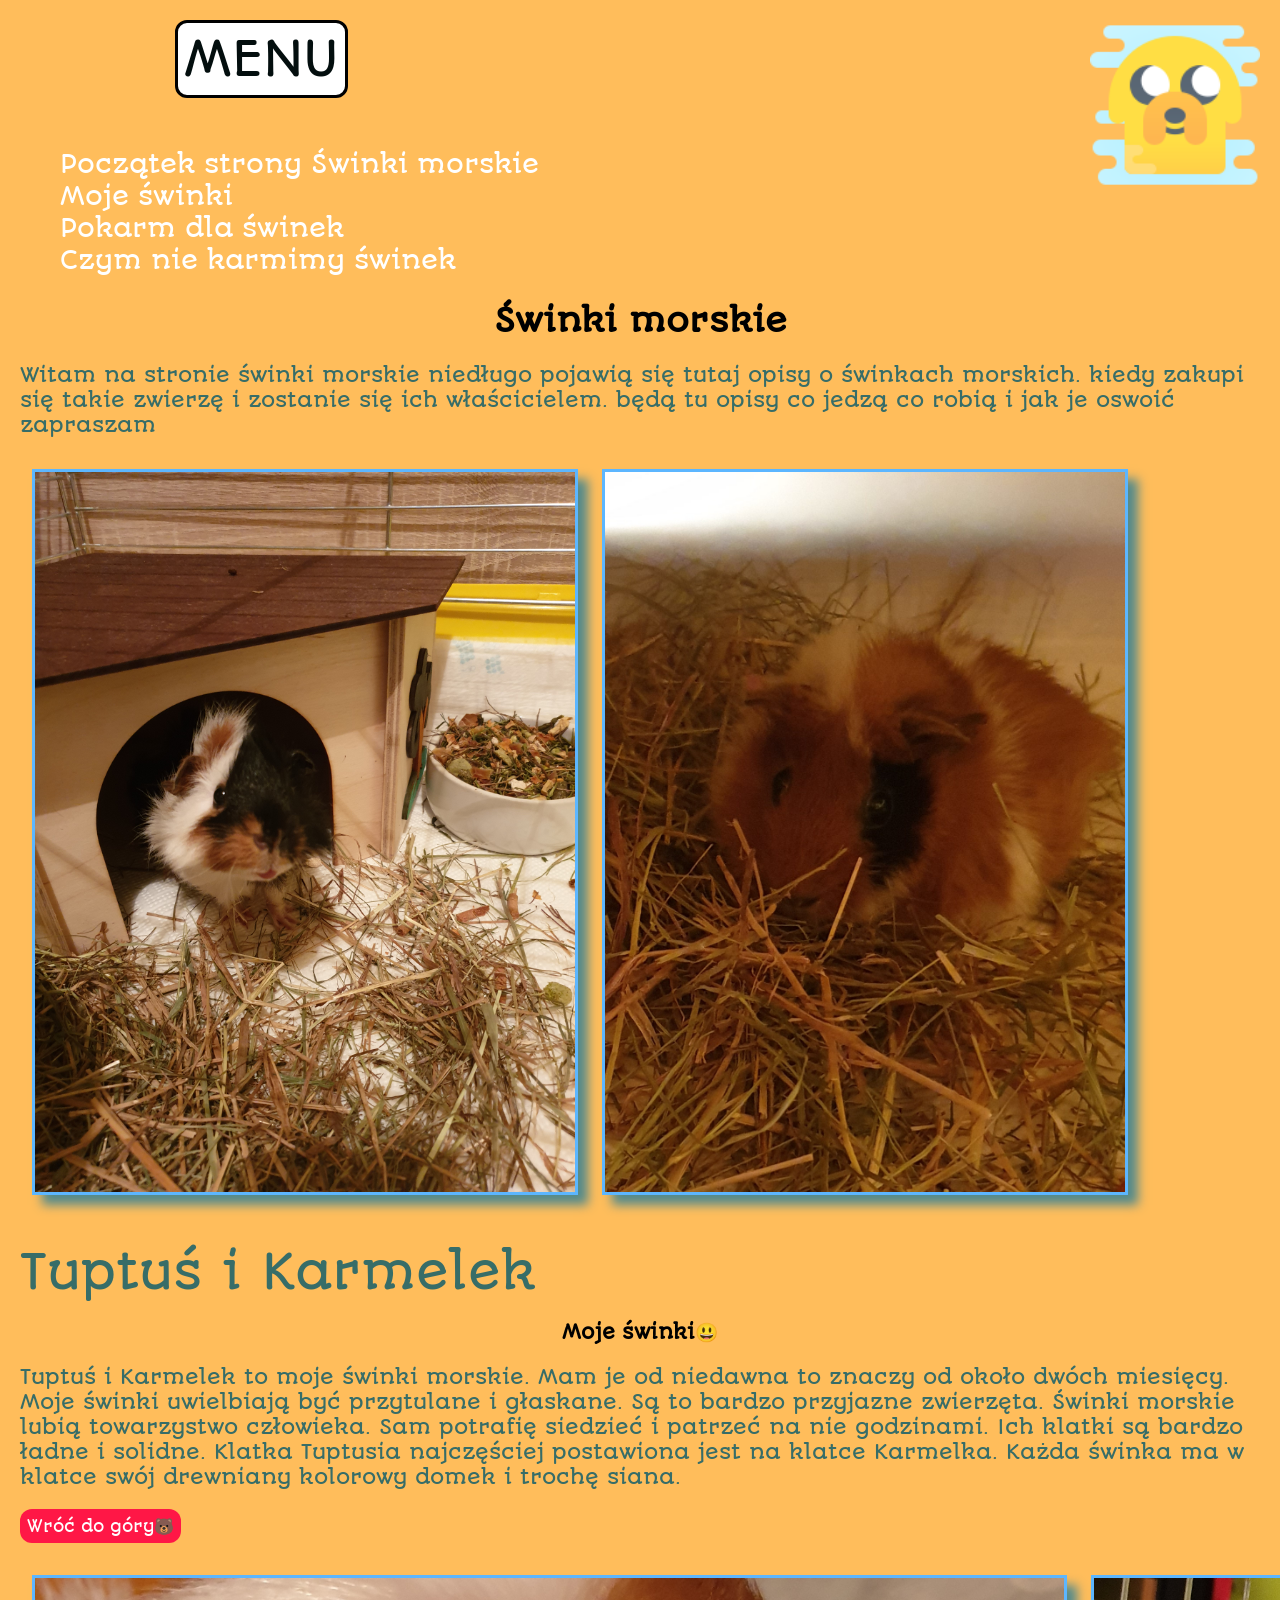
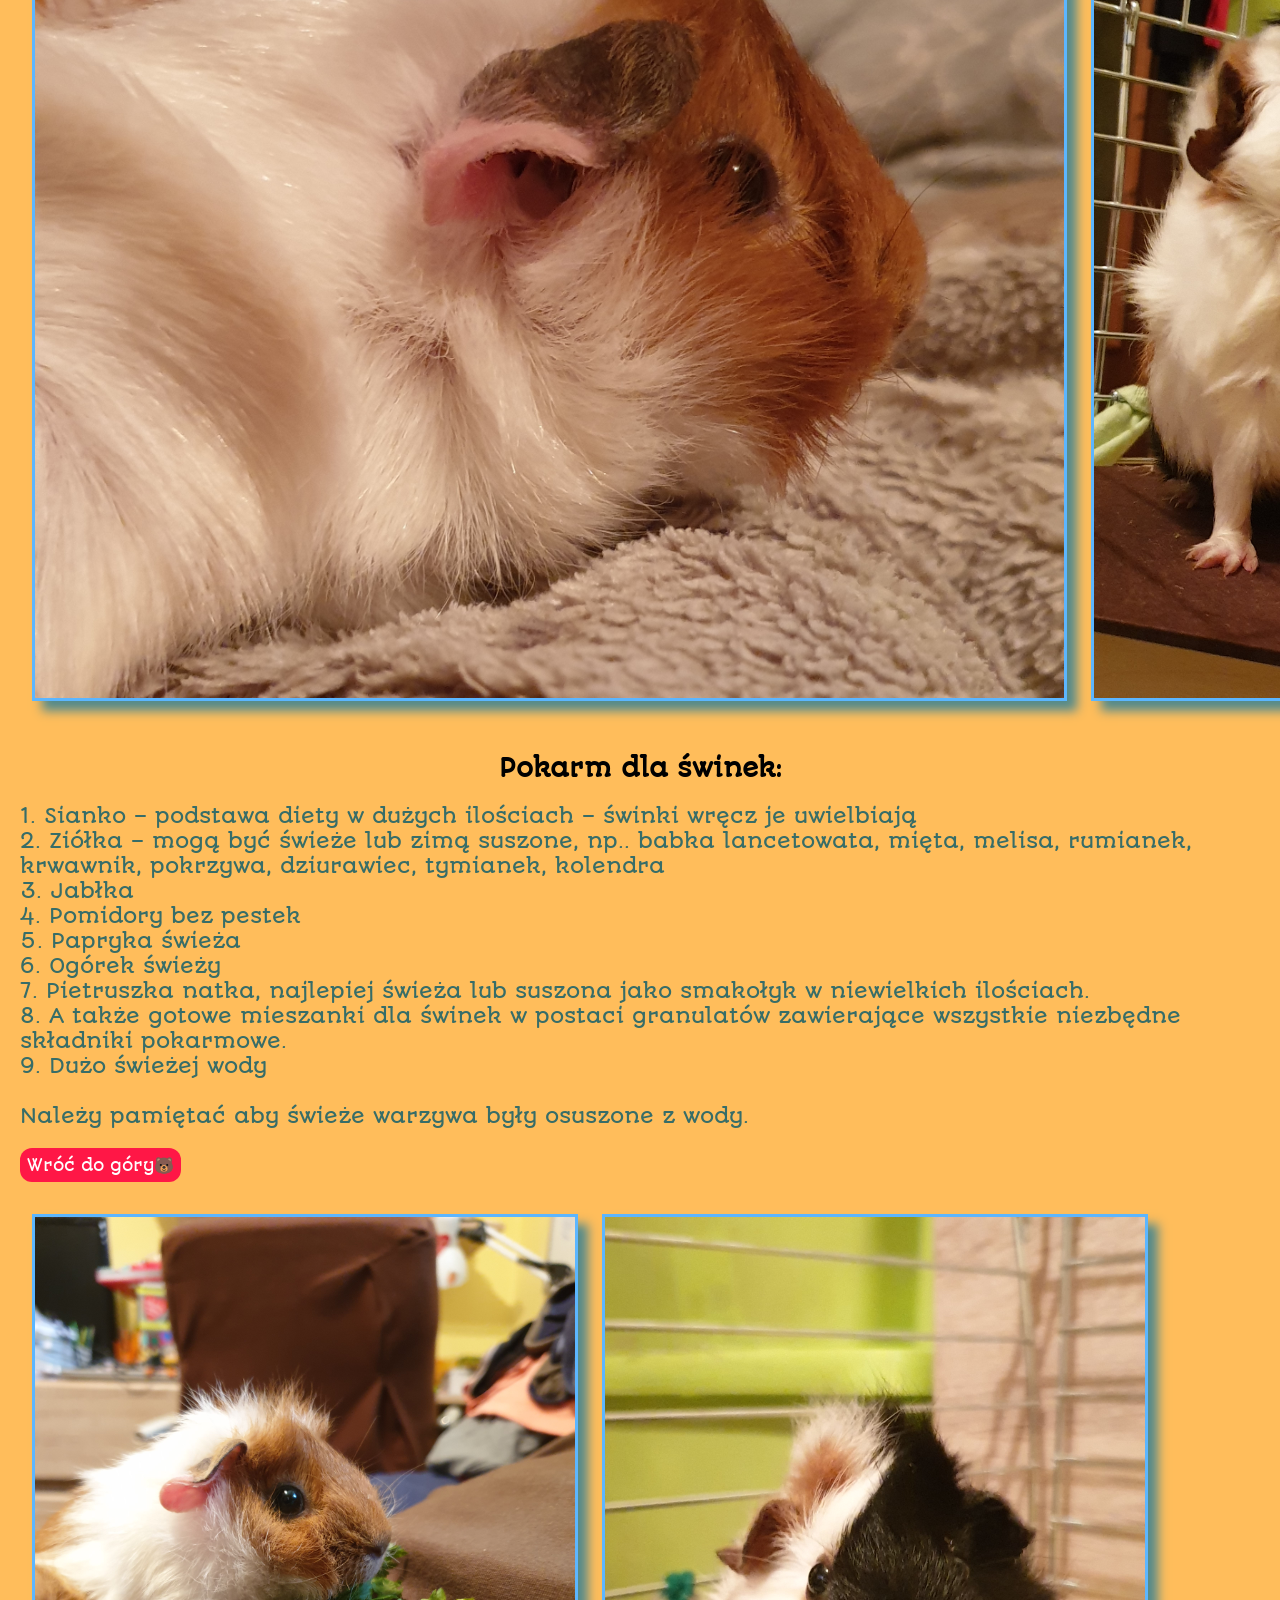
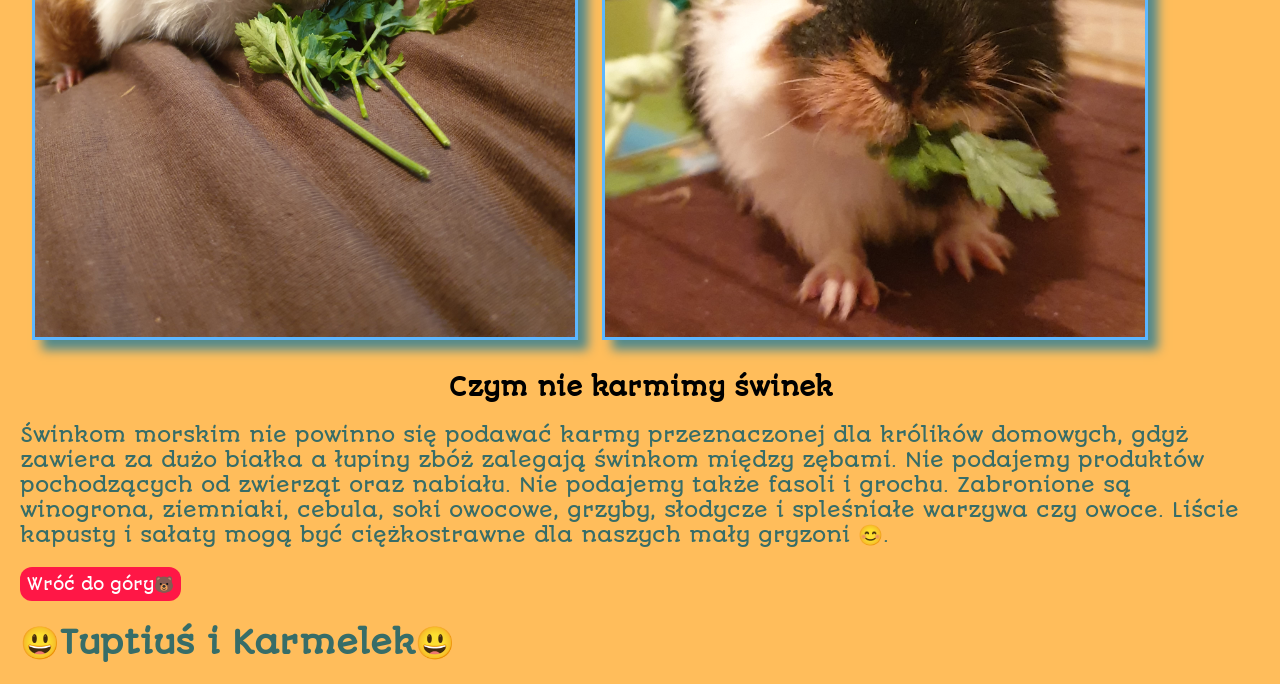
<file: 1.html>
<!DOCTYPE html>
<html lang="en">	
	<head>
		<meta charset="UTF-8" />
		<meta name="viewport" content="width=device-width, initial-scale=1.0" />
		<meta http-equiv="X-UA-Compatible" content="ie=edge" />
		<link rel="preconnect" href="https://fonts.gstatic.com">
		<link rel="preconnect" href="https://fonts.gstatic.com">
		<link href="https://fonts.googleapis.com/css2?family=Autour+One&display=swap" rel="stylesheet"> 
		<link herf="https://cdnjs.cloudflare.com/ajax/libs/font-awesome/5.15.3/css/fontawesome.min.css" rel="stylesheet">
		<title> Świnki morskie </title>
		<style> 
			body {
				margin:20px;
			 	background-color: #ffbd5b;	
			 	color:#376d68 ;
			 	font-family: 'Autour One', cursive;
			 	}
			ul{
				background-color: #ffbd5b;
				list-style-type:none;
				font-size: 25px;
			}
			a{
				text-decoration:none;
				color:rgb(255, 255, 255);
			}
			p{ 
				font-size: 20px ;
			 }
			.fotki {
				display: flex;
			}

			.fotki > img { 
				border:3px  rgb(92, 182, 255) solid;
				box-shadow: rgb(84, 138, 139) 10px 10px 10px;
				height:80vh ;
				margin:12px ;
				transition: all 0.5s ease-out;

			}
			.fotki > img:hover{ 
				border:3px  rgba(59, 233, 53, 0.712) solid;
				box-shadow: rgba(21, 146, 27, 0.685) 11px 11px 11px;
				height:83vh ;
				margin:15px ;
				transition: all 0.5s ease-out;
				
				
			}
			.neon {
				font-size: 3rem;
				margin-top:35px ;
				transition: all 0.5s ease-out;
			}
			
			h1 {
				
				transition: all 0.5s ease-out;

			}

			h1:hover {
				font-size:2.5rem ; 
				transition: all 0.5s ease-out;
				
			}

			.tytul, .tytul1, .tytul2, .tytul3
			{
			margin-left: auto;
			margin-right: auto;
			width:30rem ;
			background-color: #ffbd5b;
			justify-content: center ;
			text-align: center;
			transition: all 0.9s ease-out;
			color: rgb(0, 0, 0);
			}
			.tytul2 {
			margin-top: 40px;

			}
						
			.tytul:hover {
				font-size:2rem ; 
				transition: all 0.5s ease-out;
				background-color: rgb(0, 0, 0);
				color: rgb(54, 231, 208);
				padding: 6px;
				border-radius: 12px;

			}
			.tytul1:hover {
				font-size:3rem ; 
				transition: all 0.5s ease-out;
				background-color: rgb(0, 0, 0);
				color: rgb(44, 253, 72);
				padding: 6px;
				border-radius: 12px;
			}
			.tytul2:hover {
				font-size:2rem ; 
				transition: all 0.5s ease-out;
				background-color: rgb(0, 0, 0);
				color: rgb(21, 255, 0);
				padding: 6px;
				border-radius: 12px;
			}
			.tytul3:hover {
				font-size:1.8em ; 
				transition: all 0.5s ease-out;
				background-color: rgb(0, 0, 0);
				color: cyan;
				padding: 6px;
				border-radius: 12px;
			}
			.guzik {
				background-color: rgb(255, 23, 70);
				display: inline-block;
				padding: 7px;
				border-radius: 12px;
			}
			#menu {
				margin-left: 155px;
				margin-right: auto;
				margin-bottom: 25px;
				padding: 6px;
				justify-content: center;
				color:rgb(3, 14, 14);
				font-size:3rem;
				border:3px solid rgb(0, 0, 0);
				background-color:rgb(255, 255, 255);
				border-radius: 12px;
				display: inline-block;
				transition: all 0.9s ease-out;
				
				
				
			}

           		 #menu:hover{
				margin-left:120px ;
				font-size:4.5em ; 
				transition: all 0.5s ease-out;
				background-color: rgb(0, 0, 0);
				color: rgb(255, 255, 255);
				border-color: rgb(255, 255, 255);
				padding: 6px;
			border-radius: 12px;
			

			}

			
			
			.logo{
				margin-bottom: 0px;
				justify-content: center;
				float: right;
				height: 170px;
				transition: all 0.5s ease-out;
			}
			.logo:hover{
				margin-left:120px ;
				height: 230px;
				transition: all 0.5s ease-out;
				padding: 6px;
			

			}
			.niebieski{
			transition: all 0.5s ease-out;
			font-size: 3rem;
			color:#376d68 ;
			display: inline-block;

			}
			.niebieski:hover{
			transition: all 0.5s ease-out;
			font-size: 4rem;
			color:rgb(54, 231, 208);
			

		
		}
		.zielony{
			transition: all 0.5s ease-out;
			font-size: 3rem;
			color:#376d68 ;
			display: inline-block;

		}
		.zielony:hover{
		transition: all 0.5s ease-out;
		font-size: 4rem;
		color:rgb(21, 255, 0); 
		}

		
		</style>
	</head>

	<body>	
		<nav>
			<div id="menu">MENU </div> <img class="logo" src="zdj/pies.png">
			
			<ul>
				<li><a href= "/">Początek strony Świnki morskie</a></li>
				<li><a href= "#MojeSwinki">Moje świnki</a> </li>
				<li><a href= "#PokarmdlaSwinek">Pokarm dla świnek</a> </li>
				<li><a href= "#CzymniekarmimySwinek">Czym nie karmimy świnek</a> </li>
			</ul>
			
		</nav>

		<header id="Gora">

			<h1 class="tytul1">Świnki morskie</h1>
			<p >Witam na stronie świnki morskie niedługo pojawią się tutaj opisy o świnkach morskich.
			kiedy zakupi się takie zwierzę i zostanie się ich właścicielem. będą tu opisy co jedzą co robią i jak je oswoić zapraszam</p>
		</header>


		

		<div class="fotki">
			<img src="zdj/1.jpg" alt="ups.. coś poszło nie tak"></img>
		
			<img  src="zdj/5.jpg" alt="ups.. coś poszło nie tak"></img>
		</div>
		
		<div class="neon"><span class="zielony">T</span><span class="niebieski">u</span><span class="zielony">p</span><span class="niebieski">t</span><span class="zielony">u</span><span class="niebieski">ś</span><span class="zielony">&nbspi&nbsp </span><span class="niebieski">K</span><span class="zielony">a</span><span class="niebieski">r</span><span class="zielony">m</span><span class="niebieski">e</span><span class="zielony">l</span><span class="niebieski">e</span><span class="zielony">k</span></div>


		<div id="MojeSwinki">
			 <h3 class="tytul">Moje świnki😃</h3> 
			 <p> Tuptuś i Karmelek to moje świnki morskie. Mam je od niedawna to znaczy od około dwóch miesięcy. Moje świnki uwielbiają być przytulane i głaskane. Są to bardzo przyjazne zwierzęta.  Świnki morskie lubią towarzystwo człowieka. Sam potrafię siedzieć i patrzeć na nie godzinami. 
		         Ich klatki są bardzo ładne i solidne. Klatka Tuptusia najczęściej postawiona jest na klatce Karmelka. Każda świnka ma w klatce swój drewniany kolorowy domek i trochę siana.<div class="guzik"><a href="#Gora">Wróć do góry🐻</a></div>
			</p>
			<div class=fotki><img src="zdj/8.jpg" alt="ups.. coś poszło nie tak"></img>
					 <img src="zdj/3.jpg" alt="ups.. coś poszło nie tak"></img>
			</div>
		</div> 


 

		<div id="PokarmdlaSwinek">
			<h2 class="tytul2">Pokarm dla świnek:
			</h2>  
			<p>
			1.	Sianko – podstawa diety w dużych ilościach – świnki wręcz je uwielbiają</br>
			2.	Ziółka – mogą być świeże lub zimą suszone, np.. babka lancetowata, mięta, melisa, rumianek, krwawnik, pokrzywa, dziurawiec, tymianek, kolendra</br>
			3.	Jabłka</br>
			4.	Pomidory bez pestek</br>
			5.	Papryka świeża</br>
			6.	Ogórek świeży </br>
			7.	Pietruszka natka, najlepiej świeża lub suszona jako smakołyk w niewielkich ilościach.</br>
			8.	A także gotowe mieszanki dla świnek w postaci granulatów zawierające wszystkie niezbędne składniki pokarmowe.</br>
			9.	Dużo świeżej wody</br>
         </br>
			Należy pamiętać aby świeże warzywa były osuszone z wody.<div class="guzik"><a href="#Gora">Wróć do góry🐻</a></div></br>

 			</p>
  		<div class="fotki"> <img src="zdj/6.jpg" alt="ups.. coś poszło nie tak"></img>
	
  
	  	<img src="zdj/4.jpg" alt="ups.. coś poszło nie tak"></img> 
	</div>
	  
	<div id="CzymniekarmimySwinek">
		<h2 class="tytul3">Czym nie karmimy świnek</h2>
		
		<p>Świnkom morskim nie powinno się podawać karmy przeznaczonej
			dla królików domowych,
			gdyż zawiera za dużo białka a łupiny zbóż zalegają świnkom między zębami.
			Nie podajemy produktów pochodzących od zwierząt oraz nabiału.
			Nie podajemy także fasoli i grochu. 
			Zabronione są winogrona, ziemniaki, cebula, soki owocowe, grzyby, słodycze i spleśniałe
			warzywa czy owoce. 
			Liście kapusty i sałaty mogą być ciężkostrawne dla naszych mały gryzoni 😊.</br>
			<div class="guzik"><a href="#Gora">Wróć do góry🐻</a></div>
		</p>
	</div>

	<script>
		console.log("🐻🐻🐻🐻🐻🐻🐻🐻🐻🐻🐻🐻🐻🐻🐻");
		document.write("<h1>😃Tuptiuś i Karmelek😃</h1>");    
		console.log("witaj👍😎"); 
		console.log("by Adam P");  
	</script>
	 
		 
	</body>


</html>
</file>
